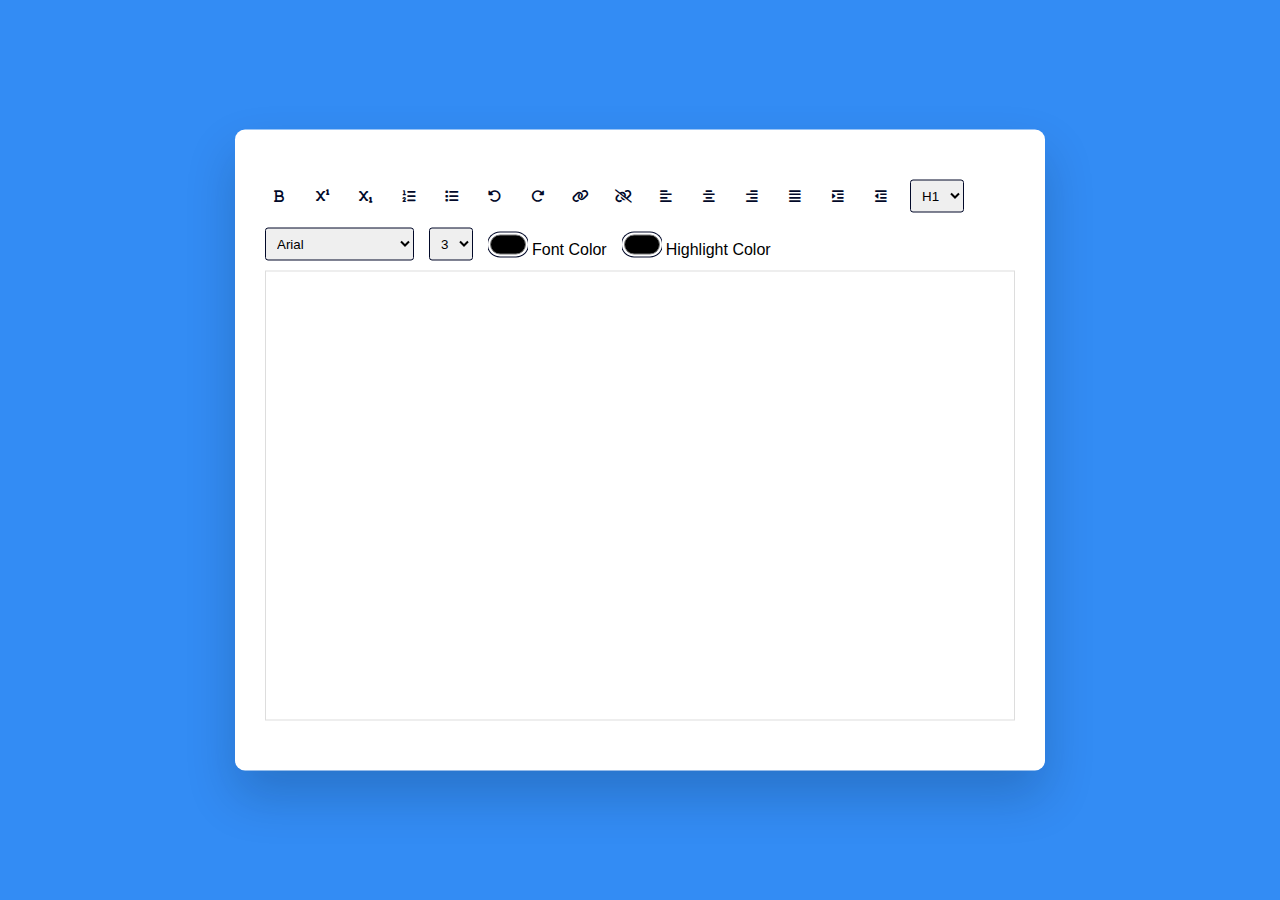
<file: texteditor/index.html>
<!DOCTYPE html>
<html lang="en">
<head>
  <meta charset="UTF-8">
  <meta name="viewport" content="width=device-width, initial-scale=1.0">
  <link rel="stylesheet" href="https://cdnjs.cloudflare.com/ajax/libs/font-awesome/6.2.1/css/all.min.css">
  <link rel="stylesheet" href="styles.css">
  <title>Texteditor</title>
  
</head>
<body>
  <div class="container">
    <div class="options">
        <button id="bold" class="option-button format">
            <i class="fa-solid fa-bold"></i>
        </button>
        <button id="superscript" class="option-button script">
            <i class="fa-solid fa-superscript"></i>
        </button>
        <button id="subscript" class="option-button script">
            <i class="fa-solid fa-subscript"></i>
        </button>

        <button id="insertOrderedList" class="option-button">
            <div class="fa-solid fa-list-ol"></div>
        </button>
        <button id="insertUnorderedList" class="option-button">
            <i class="fa-solid fa-list"></i>
        </button>

        <button id="undo" class="option-button">
            <i class="fa-solid fa-rotate-left"></i>
        </button>
        <button id="redo" class="option-button">
            <i class="fa-solid fa-rotate-right"></i>
        </button>

        <button id="createLink" class="adv-option-button">
            <i class="fa fa-link"></i>
        </button>
        <button id="unlink" class="option-button">
            <i class="fa fa-unlink"></i>
        </button>

        <button id="justifyLeft" class="option-button align">
            <i class="fa-solid fa-align-left"></i>
        </button>
        <button id="justifyCenter" class="option-button align">
            <i class="fa-solid fa-align-center"></i>
        </button>
        <button id="justifyRight" class="option-button align">
            <i class="fa-solid fa-align-right"></i>
        </button>
        <button id="justifyFull" class="option-button align">
            <i class="fa-solid fa-align-justify"></i>
        </button>
        <button id="indent" class="option-button spacing">
            <i class="fa-solid fa-indent"></i>
        </button>
        <button id="outdent" class="option-button spacing">
            <i class="fa-solid fa-outdent"></i>
        </button>
        <select id="formatBlock" class="adv-option-button">
          <option value="H1">H1</option>
          <option value="H2">H2</option>
          <option value="H3">H3</option>
          <option value="H4">H4</option>
          <option value="H5">H5</option>
          <option value="H6">H6</option>
      </select>
      <select id="fontName" class="adv-option-button"></select>
      <select id="fontSize" class="adv-option-button"></select>
      <div class="input-wrapper">
        <input type="color" id="foreColor" class="adv-option-button">
        <label for="foreColor">Font Color</label>
    </div>
    <div class="input-wrapper">
      <input type="color" id="backColor" class="adv-option-button">
      <label for="backColor">Highlight Color</label>
    </div>
  </div>
  <div id="text-input" contenteditable="true"></div>
  </div>

<script src="index.js"></script>

  
</body>
</html>
</file>
<file: texteditor/styles.css>
*{
  padding: 0;
  margin: 0;
  box-sizing: border-box;
}
body{
  background-color: #338cf4;
}
.container{
  background-color: #fff;
  width: 90vmin;
  padding: 50px 30px;
  position: absolute;
  transform: translate(-50%, -50%);
  left: 50%;
  top: 50%;
  border-radius: 10px;
  box-shadow: 0 25px 50px rgba(7, 20, 35, 0.2);
}
.options{
  display: flex;
  flex-wrap: wrap;
  align-items: center;
  gap: 15px;
}
button{
  width: 28px;
  height: 28px;
  display: grid;
  place-items: center;
  border-radius: 3px;
  border: none;
  background-color: #fff;
  outline: none;
  color: #020929;
  cursor: pointer;
}

select{
  padding: 7px;
  border: 1px solid #020929;
  border-radius: 3px;
  cursor: pointer;
}

.options label,
.options select{
  font-family: 'Poppins', sans-serif;
}

input[type="color"]{
  -webkit-appearance: none;
  -moz-appearance: none;
  appearance: none;
  background-color: transparent;
  width: 40px;
  height: 28px;
  border: none;
  cursor: pointer;
}

input[type="color"]::-webkit-color-swatch{
  border-radius: 15px;
  box-shadow: 0 0 0 2px #fff, 0 0 0 3px #020929;
}

input[type="color"]::-moz-color-swatch{
  border-radius: 15px;
  box-shadow: 0 0 0 2px #fff, 0 0 0 3px #020929;
}

#text-input{
  margin-top: 10px;
  border: 1px solid #ddd;
  padding: 20px;
  height: 50vh;
}

.active{
  background-color: #e0e9ff;
}
</file>
